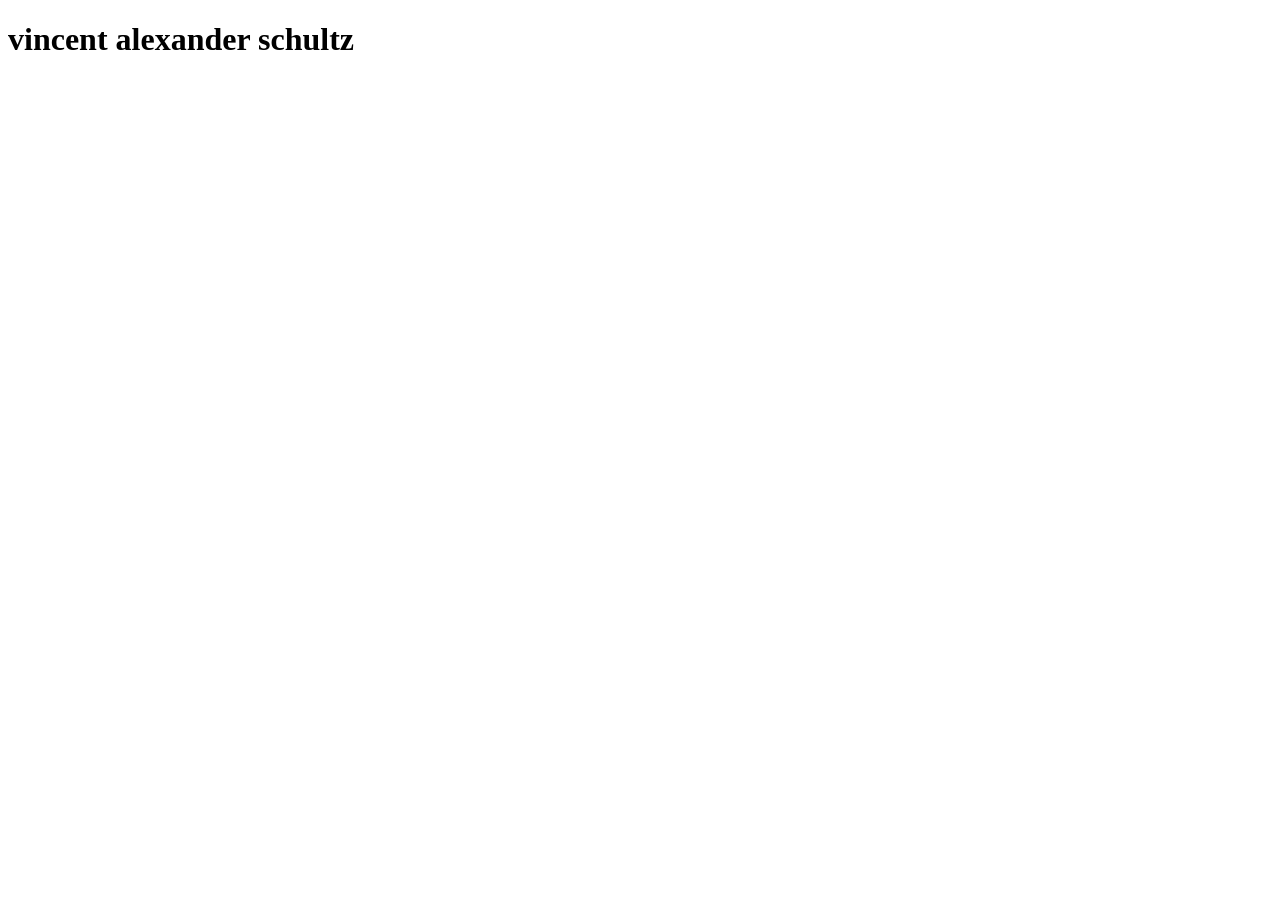
<file: en/contact.html>
<!DOCTYPE html>
<html lang="en">
  <head>
    <meta charset="UTF-8">
    <meta name="viewport" content="width=device-width, initial-scale=1.0">
    <title>contact</title>
  </head>
  <body>
    <h1>vincent alexander schultz</h1>
  </body>
</html>
</file>
